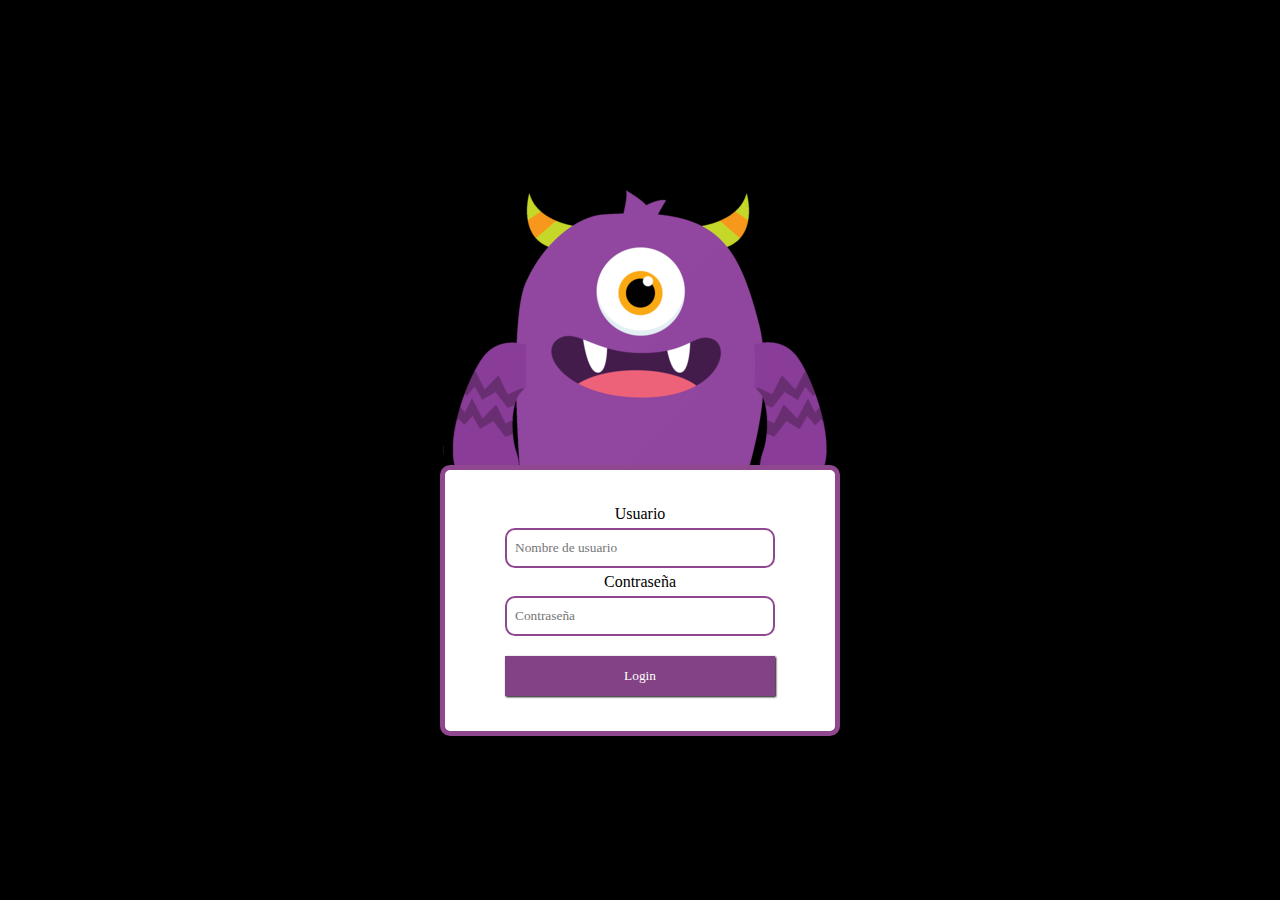
<file: Proyectos/Login animado/index.html>
<!DOCTYPE html>
<html lang="en">
<head>
    <meta charset="UTF-8">
    <meta http-equiv="X-UA-Compatible" content="IE=edge">
    <meta name="viewport" content="width=device-width, initial-scale=1.0">
    <link rel="stylesheet" href="./css/estilos.css">
    <title>Login animado monster</title>
</head>
<body>
    <div class="login">
        <img src="./img/idle/1.png" id="monster" alt="">
        <form class="formulario">
            <label for="">Usuario</label>
            <input type="text" id="input-usuario" placeholder="Nombre de usuario" autocomplete="off">
            <label >Contraseña</label>
            <input type="password" id="input-clave" placeholder="Contraseña">
            <button type="submit">Login</button>
        </form>
    </div>
    <script src="js/app.js"></script>
</body>
</html>
</file>
<file: Proyectos/Login animado/css/estilos.css>
* {
  margin: 0;
  padding: 0;
  box-sizing: border-box;
  font-family: "Bowlby One SC", cursive;
}

body {
  height: 100vh;
  background-color: #000;
  display: flex;
  justify-content: center;
  align-items: center;
}

.login {
  height: 550px;
  position: absolute;
}
.formulario {
  width: 400px;
  position: absolute;
  background-color: #fff;
  border: 5px solid #8f4790;
  border-radius: 10px;
  padding: 30px 60px;
  top: 290px;
  left: 50%;
  transform: translate(-50%);
  text-align: center;
}
.formulario input,
label,
button {
  display: block;
  width: 100%;
  margin: 5px 0;
}
.formulario input {
  height: 40px;
  border: 2px solid #8f4790;
  border-radius: 10px;
  padding: 0 8px;
}
.formulario button {
  margin-top: 20px;
  cursor: pointer;
  border: none;
  height: 40px;
  background-color: #824283;
  box-shadow: 1px 1px 2px #000;
  color: #fff;
}
.formularo button:hover {
  background-color: #8f4790;
}
</file>
